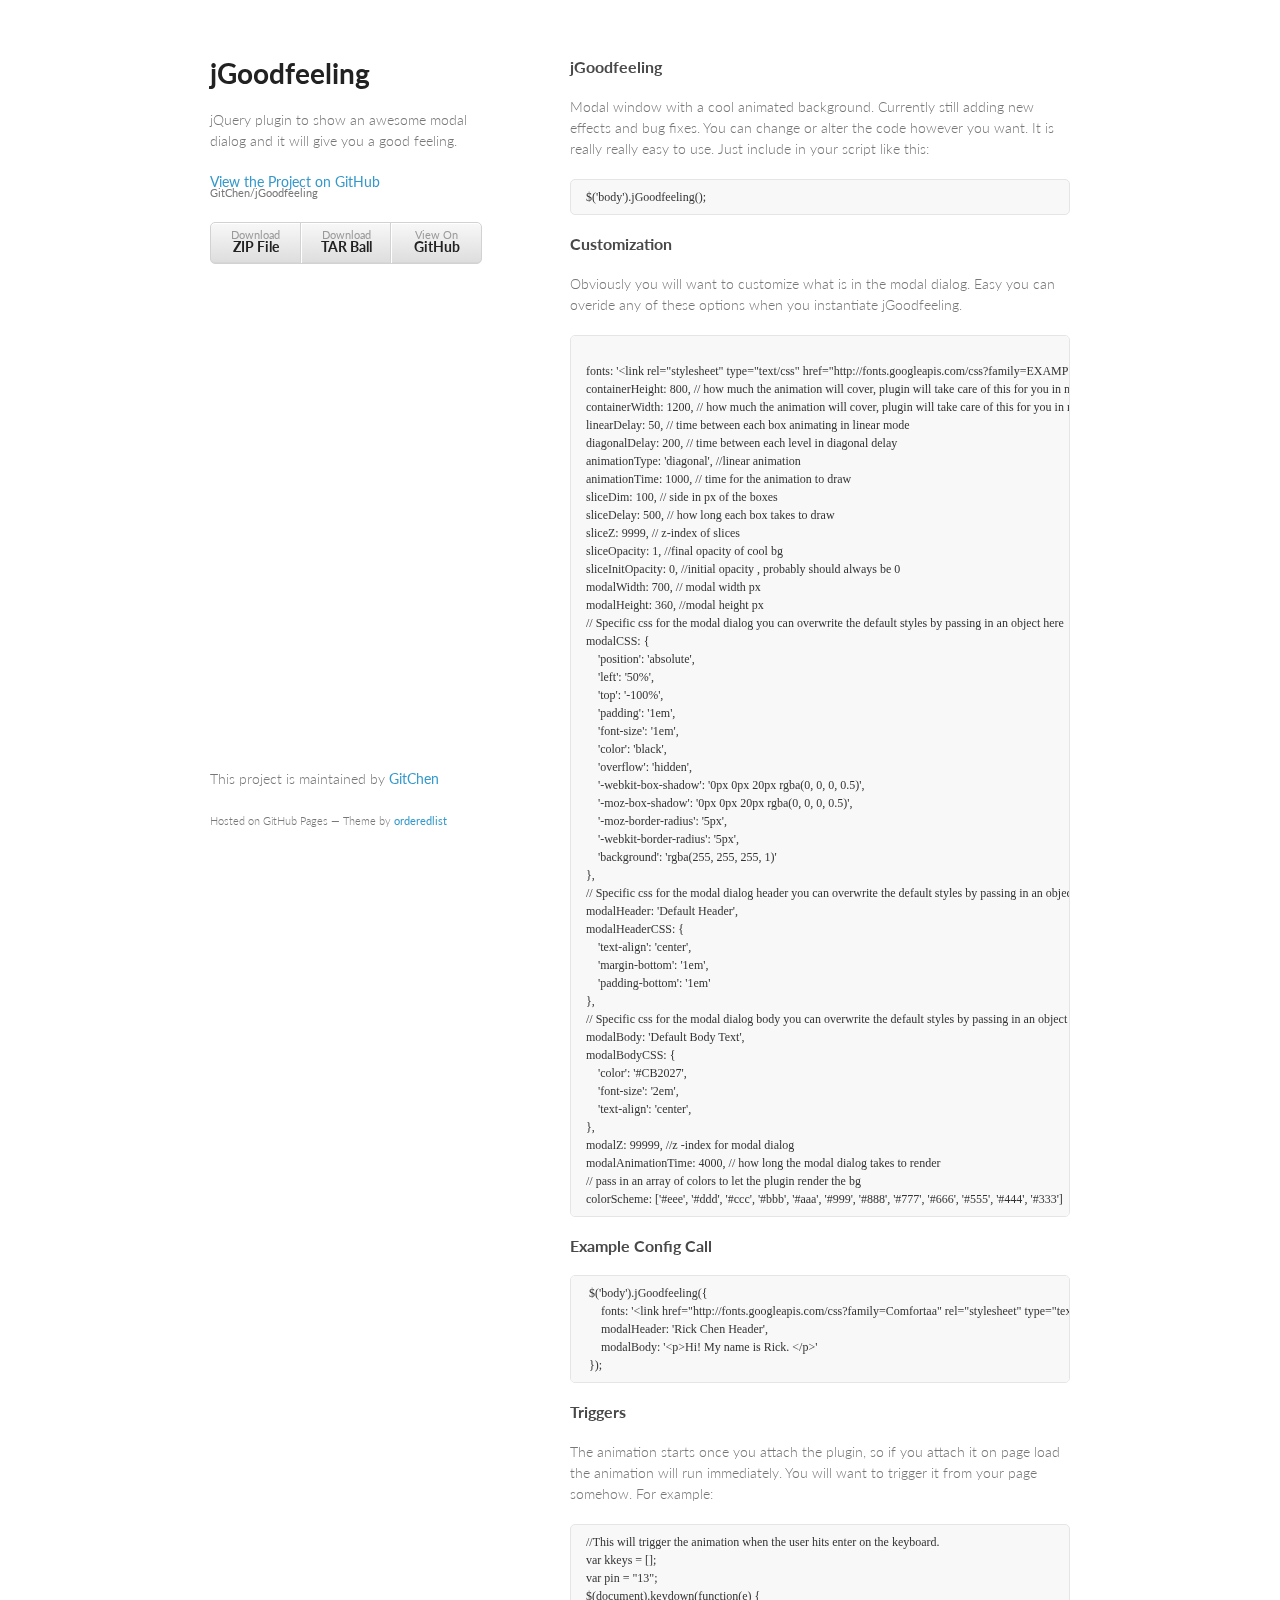
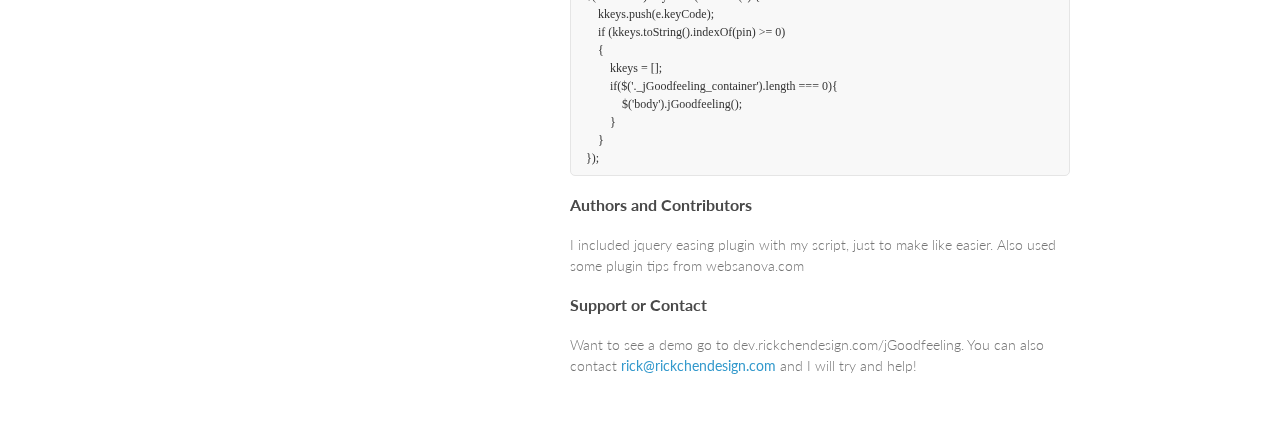
<file: index.html>
<!doctype html>
<html>
  <head>
    <meta charset="utf-8">
    <meta http-equiv="X-UA-Compatible" content="chrome=1">
    <title>jGoodfeeling by GitChen</title>

    <link rel="stylesheet" href="stylesheets/styles.css">
    <link rel="stylesheet" href="stylesheets/pygment_trac.css">
    <meta name="viewport" content="width=device-width, initial-scale=1, user-scalable=no">
    <!--[if lt IE 9]>
    <script src="//html5shiv.googlecode.com/svn/trunk/html5.js"></script>
    <![endif]-->
  </head>
  <body>
    <div class="wrapper">
      <header>
        <h1>jGoodfeeling</h1>
        <p>jQuery plugin to show an awesome modal dialog and it will give you a good feeling.</p>
        <p class="view"><a href="https://github.com/GitChen/jGoodfeeling">View the Project on GitHub <small>GitChen/jGoodfeeling</small></a></p>
        <ul>
          <li><a href="https://github.com/GitChen/jGoodfeeling/zipball/master">Download <strong>ZIP File</strong></a></li>
          <li><a href="https://github.com/GitChen/jGoodfeeling/tarball/master">Download <strong>TAR Ball</strong></a></li>
          <li><a href="https://github.com/GitChen/jGoodfeeling">View On <strong>GitHub</strong></a></li>
        </ul>
      </header>
      <section>
        <h3>jGoodfeeling</h3>

<p>Modal window with a cool animated background. Currently still adding new effects and bug fixes. You can change or alter the code however you want. It is really really easy to use. Just include in your script like this:</p>

<pre><code>$('body').jGoodfeeling();
</code></pre>

<h3>Customization</h3>

<p>Obviously you will want to customize what is in the modal dialog. Easy you can overide any of these options when you instantiate jGoodfeeling.</p>

<pre><code>
fonts: '&lt;link rel="stylesheet" type="text/css" href="http://fonts.googleapis.com/css?family=EXAMPLEFONT"&gt;',
containerHeight: 800, // how much the animation will cover, plugin will take care of this for you in most cases
containerWidth: 1200, // how much the animation will cover, plugin will take care of this for you in most cases
linearDelay: 50, // time between each box animating in linear mode
diagonalDelay: 200, // time between each level in diagonal delay
animationType: 'diagonal', //linear animation 
animationTime: 1000, // time for the animation to draw
sliceDim: 100, // side in px of the boxes
sliceDelay: 500, // how long each box takes to draw
sliceZ: 9999, // z-index of slices
sliceOpacity: 1, //final opacity of cool bg
sliceInitOpacity: 0, //initial opacity , probably should always be 0
modalWidth: 700, // modal width px
modalHeight: 360, //modal height px
// Specific css for the modal dialog you can overwrite the default styles by passing in an object here
modalCSS: {
    'position': 'absolute',
    'left': '50%',
    'top': '-100%',
    'padding': '1em',
    'font-size': '1em',
    'color': 'black',
    'overflow': 'hidden',
    '-webkit-box-shadow': '0px 0px 20px rgba(0, 0, 0, 0.5)',
    '-moz-box-shadow': '0px 0px 20px rgba(0, 0, 0, 0.5)',
    '-moz-border-radius': '5px',
    '-webkit-border-radius': '5px',
    'background': 'rgba(255, 255, 255, 1)'
}, 
// Specific css for the modal dialog header you can overwrite the default styles by passing in an object here
modalHeader: 'Default Header',
modalHeaderCSS: {
    'text-align': 'center',
    'margin-bottom': '1em',
    'padding-bottom': '1em'
},
// Specific css for the modal dialog body you can overwrite the default styles by passing in an object here
modalBody: 'Default Body Text',
modalBodyCSS: {
    'color': '#CB2027',
    'font-size': '2em',
    'text-align': 'center',
},
modalZ: 99999, //z -index for modal dialog
modalAnimationTime: 4000, // how long the modal dialog takes to render
// pass in an array of colors to let the plugin render the bg
colorScheme: ['#eee', '#ddd', '#ccc', '#bbb', '#aaa', '#999', '#888', '#777', '#666', '#555', '#444', '#333']   
</code></pre>

<h3>Example Config Call</h3>

<pre><code> $('body').jGoodfeeling({
     fonts: '&lt;link href="http://fonts.googleapis.com/css?family=Comfortaa" rel="stylesheet" type="text/css"&gt;',
     modalHeader: 'Rick Chen Header',
     modalBody: '&lt;p&gt;Hi! My name is Rick. &lt;/p&gt;'
 });
</code></pre>

<h3>Triggers</h3>

<p>The animation starts once you attach the plugin, so if you attach it on page load the animation will run immediately. You will want to trigger it from your page somehow. For example:</p>

<pre><code>//This will trigger the animation when the user hits enter on the keyboard.
var kkeys = [];
var pin = "13";
$(document).keydown(function(e) {
    kkeys.push(e.keyCode);
    if (kkeys.toString().indexOf(pin) &gt;= 0)
    {
        kkeys = []; 
        if($('._jGoodfeeling_container').length === 0){
            $('body').jGoodfeeling();
        }   
    }
});   
</code></pre>

<h3>Authors and Contributors</h3>

<p>I included jquery easing plugin with my script, just to make like easier. Also used some plugin tips from websanova.com</p>

<h3>Support or Contact</h3>

<p>Want to see a demo go to dev.rickchendesign.com/jGoodfeeling. You can also contact <a href="mailto:rick@rickchendesign.com">rick@rickchendesign.com</a> and I will try and help!</p>
      </section>
      <footer>
        <p>This project is maintained by <a href="https://github.com/GitChen">GitChen</a></p>
        <p><small>Hosted on GitHub Pages &mdash; Theme by <a href="https://github.com/orderedlist">orderedlist</a></small></p>
      </footer>
    </div>
    <script src="javascripts/scale.fix.js"></script>
    
  </body>
</html>
</file>
<file: stylesheets/styles.css>
@import url(https://fonts.googleapis.com/css?family=Lato:300italic,700italic,300,700);

body {
  padding:50px;
  font:14px/1.5 Lato, "Helvetica Neue", Helvetica, Arial, sans-serif;
  color:#777;
  font-weight:300;
}

h1, h2, h3, h4, h5, h6 {
  color:#222;
  margin:0 0 20px;
}

p, ul, ol, table, pre, dl {
  margin:0 0 20px;
}

h1, h2, h3 {
  line-height:1.1;
}

h1 {
  font-size:28px;
}

h2 {
  color:#393939;
}

h3, h4, h5, h6 {
  color:#494949;
}

a {
  color:#39c;
  font-weight:400;
  text-decoration:none;
}

a small {
  font-size:11px;
  color:#777;
  margin-top:-0.6em;
  display:block;
}

.wrapper {
  width:860px;
  margin:0 auto;
}

blockquote {
  border-left:1px solid #e5e5e5;
  margin:0;
  padding:0 0 0 20px;
  font-style:italic;
}

code, pre {
  font-family:Monaco, Bitstream Vera Sans Mono, Lucida Console, Terminal;
  color:#333;
  font-size:12px;
}

pre {
  padding:8px 15px;
  background: #f8f8f8;  
  border-radius:5px;
  border:1px solid #e5e5e5;
  overflow-x: auto;
}

table {
  width:100%;
  border-collapse:collapse;
}

th, td {
  text-align:left;
  padding:5px 10px;
  border-bottom:1px solid #e5e5e5;
}

dt {
  color:#444;
  font-weight:700;
}

th {
  color:#444;
}

img {
  max-width:100%;
}

header {
  width:270px;
  float:left;
  position:fixed;
}

header ul {
  list-style:none;
  height:40px;
  
  padding:0;
  
  background: #eee;
  background: -moz-linear-gradient(top, #f8f8f8 0%, #dddddd 100%);
  background: -webkit-gradient(linear, left top, left bottom, color-stop(0%,#f8f8f8), color-stop(100%,#dddddd));
  background: -webkit-linear-gradient(top, #f8f8f8 0%,#dddddd 100%);
  background: -o-linear-gradient(top, #f8f8f8 0%,#dddddd 100%);
  background: -ms-linear-gradient(top, #f8f8f8 0%,#dddddd 100%);
  background: linear-gradient(top, #f8f8f8 0%,#dddddd 100%);
  
  border-radius:5px;
  border:1px solid #d2d2d2;
  box-shadow:inset #fff 0 1px 0, inset rgba(0,0,0,0.03) 0 -1px 0;
  width:270px;
}

header li {
  width:89px;
  float:left;
  border-right:1px solid #d2d2d2;
  height:40px;
}

header ul a {
  line-height:1;
  font-size:11px;
  color:#999;
  display:block;
  text-align:center;
  padding-top:6px;
  height:40px;
}

strong {
  color:#222;
  font-weight:700;
}

header ul li + li {
  width:88px;
  border-left:1px solid #fff;
}

header ul li + li + li {
  border-right:none;
  width:89px;
}

header ul a strong {
  font-size:14px;
  display:block;
  color:#222;
}

section {
  width:500px;
  float:right;
  padding-bottom:50px;
}

small {
  font-size:11px;
}

hr {
  border:0;
  background:#e5e5e5;
  height:1px;
  margin:0 0 20px;
}

footer {
  width:270px;
  float:left;
  position:fixed;
  bottom:50px;
}

@media print, screen and (max-width: 960px) {
  
  div.wrapper {
    width:auto;
    margin:0;
  }
  
  header, section, footer {
    float:none;
    position:static;
    width:auto;
  }
  
  header {
    padding-right:320px;
  }
  
  section {
    border:1px solid #e5e5e5;
    border-width:1px 0;
    padding:20px 0;
    margin:0 0 20px;
  }
  
  header a small {
    display:inline;
  }
  
  header ul {
    position:absolute;
    right:50px;
    top:52px;
  }
}

@media print, screen and (max-width: 720px) {
  body {
    word-wrap:break-word;
  }
  
  header {
    padding:0;
  }
  
  header ul, header p.view {
    position:static;
  }
  
  pre, code {
    word-wrap:normal;
  }
}

@media print, screen and (max-width: 480px) {
  body {
    padding:15px;
  }
  
  header ul {
    display:none;
  }
}

@media print {
  body {
    padding:0.4in;
    font-size:12pt;
    color:#444;
  }
}
</file>
<file: stylesheets/pygment_trac.css>
.highlight  { background: #ffffff; }
.highlight .c { color: #999988; font-style: italic } /* Comment */
.highlight .err { color: #a61717; background-color: #e3d2d2 } /* Error */
.highlight .k { font-weight: bold } /* Keyword */
.highlight .o { font-weight: bold } /* Operator */
.highlight .cm { color: #999988; font-style: italic } /* Comment.Multiline */
.highlight .cp { color: #999999; font-weight: bold } /* Comment.Preproc */
.highlight .c1 { color: #999988; font-style: italic } /* Comment.Single */
.highlight .cs { color: #999999; font-weight: bold; font-style: italic } /* Comment.Special */
.highlight .gd { color: #000000; background-color: #ffdddd } /* Generic.Deleted */
.highlight .gd .x { color: #000000; background-color: #ffaaaa } /* Generic.Deleted.Specific */
.highlight .ge { font-style: italic } /* Generic.Emph */
.highlight .gr { color: #aa0000 } /* Generic.Error */
.highlight .gh { color: #999999 } /* Generic.Heading */
.highlight .gi { color: #000000; background-color: #ddffdd } /* Generic.Inserted */
.highlight .gi .x { color: #000000; background-color: #aaffaa } /* Generic.Inserted.Specific */
.highlight .go { color: #888888 } /* Generic.Output */
.highlight .gp { color: #555555 } /* Generic.Prompt */
.highlight .gs { font-weight: bold } /* Generic.Strong */
.highlight .gu { color: #800080; font-weight: bold; } /* Generic.Subheading */
.highlight .gt { color: #aa0000 } /* Generic.Traceback */
.highlight .kc { font-weight: bold } /* Keyword.Constant */
.highlight .kd { font-weight: bold } /* Keyword.Declaration */
.highlight .kn { font-weight: bold } /* Keyword.Namespace */
.highlight .kp { font-weight: bold } /* Keyword.Pseudo */
.highlight .kr { font-weight: bold } /* Keyword.Reserved */
.highlight .kt { color: #445588; font-weight: bold } /* Keyword.Type */
.highlight .m { color: #009999 } /* Literal.Number */
.highlight .s { color: #d14 } /* Literal.String */
.highlight .na { color: #008080 } /* Name.Attribute */
.highlight .nb { color: #0086B3 } /* Name.Builtin */
.highlight .nc { color: #445588; font-weight: bold } /* Name.Class */
.highlight .no { color: #008080 } /* Name.Constant */
.highlight .ni { color: #800080 } /* Name.Entity */
.highlight .ne { color: #990000; font-weight: bold } /* Name.Exception */
.highlight .nf { color: #990000; font-weight: bold } /* Name.Function */
.highlight .nn { color: #555555 } /* Name.Namespace */
.highlight .nt { color: #000080 } /* Name.Tag */
.highlight .nv { color: #008080 } /* Name.Variable */
.highlight .ow { font-weight: bold } /* Operator.Word */
.highlight .w { color: #bbbbbb } /* Text.Whitespace */
.highlight .mf { color: #009999 } /* Literal.Number.Float */
.highlight .mh { color: #009999 } /* Literal.Number.Hex */
.highlight .mi { color: #009999 } /* Literal.Number.Integer */
.highlight .mo { color: #009999 } /* Literal.Number.Oct */
.highlight .sb { color: #d14 } /* Literal.String.Backtick */
.highlight .sc { color: #d14 } /* Literal.String.Char */
.highlight .sd { color: #d14 } /* Literal.String.Doc */
.highlight .s2 { color: #d14 } /* Literal.String.Double */
.highlight .se { color: #d14 } /* Literal.String.Escape */
.highlight .sh { color: #d14 } /* Literal.String.Heredoc */
.highlight .si { color: #d14 } /* Literal.String.Interpol */
.highlight .sx { color: #d14 } /* Literal.String.Other */
.highlight .sr { color: #009926 } /* Literal.String.Regex */
.highlight .s1 { color: #d14 } /* Literal.String.Single */
.highlight .ss { color: #990073 } /* Literal.String.Symbol */
.highlight .bp { color: #999999 } /* Name.Builtin.Pseudo */
.highlight .vc { color: #008080 } /* Name.Variable.Class */
.highlight .vg { color: #008080 } /* Name.Variable.Global */
.highlight .vi { color: #008080 } /* Name.Variable.Instance */
.highlight .il { color: #009999 } /* Literal.Number.Integer.Long */

.type-csharp .highlight .k { color: #0000FF }
.type-csharp .highlight .kt { color: #0000FF }
.type-csharp .highlight .nf { color: #000000; font-weight: normal }
.type-csharp .highlight .nc { color: #2B91AF }
.type-csharp .highlight .nn { color: #000000 }
.type-csharp .highlight .s { color: #A31515 }
.type-csharp .highlight .sc { color: #A31515 }
</file>
